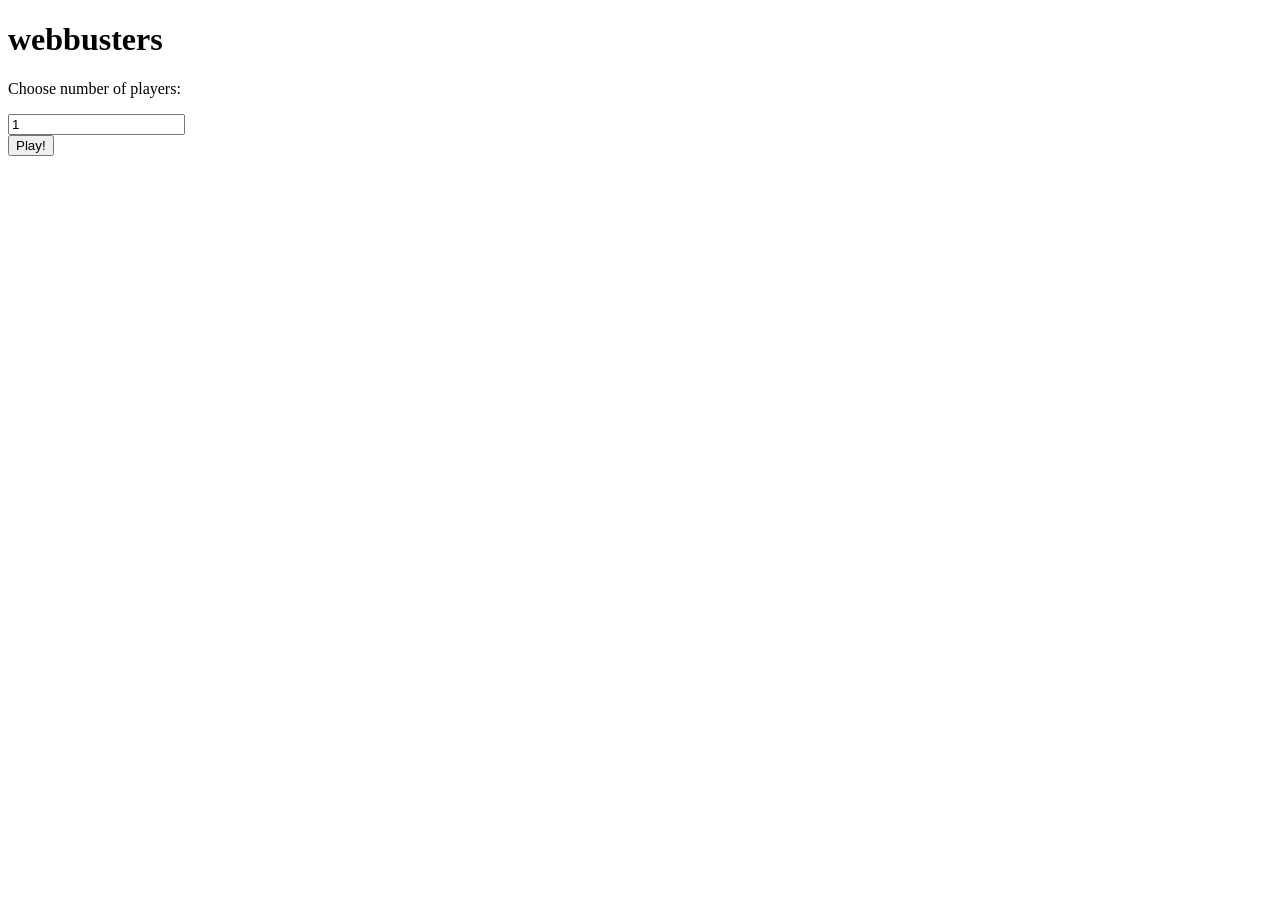
<file: client/game.html>
﻿<!DOCTYPE html>
<html lang="en">
	<head>
		<meta charset="utf-8">
		<link rel="stylesheet" type="text/css" href="style.css">

		<script type="text/javascript" src="http://cdn.peerjs.com/0.3/peer.js"></script>
		<script type="text/javascript" src="html5slider.js"></script>
		<script type="text/javascript" src="settings.js" charset="utf-8"></script>



		<script type="text/javascript" src="game-shared-globals.js" charset="utf-8"></script>
		<script type="text/javascript" src="game-globals.js" charset="utf-8"></script>
		<script type="text/javascript" src="game-types.js" charset="utf-8"></script>
		<script type="text/javascript" src="game-setup.js" charset="utf-8"></script>
		<script type="text/javascript" src="game-networking.js" charset="utf-8"></script>
		<script type="text/javascript" src="game-draw.js" charset="utf-8"></script>
		<script type="text/javascript" src="game.js" charset="utf-8"></script>


	</head>
	<body onload="" onkeydown="keyDown(event)" onkeyup="keyUp(event)">

		<div id="greeting" class="outPopUp">
			<h1>webbusters</h1>
			<p id="welcome">Choose number of players:</p>
			<input type="text" value="1" id="num_ships"><br>
			<button onclick="initSettings()" type="button">Play!</button>
		</div>

	</body>

</html>
</file>
<file: client/style.css>
.canvas_style{
border-style:solid;
border-width:5px;
background-color: black;
}
/*
.outPopUp {
	margin-top: auto;
	margin-bottom: auto;
	position: absolute;
	width: 300px;
	height: 300px;
	z-index: 15;
	top: 50%;
	left: 50%;
	margin: -150px 0 0 -150px;
	background: #F8F8F8;
	vertical-align: middle;
	text-align: center;
	border: 2px solid #a1a1a1;
	padding: 10px 40px;
	background: #dddddd;
	width: 300px;
	border-radius: 25px;
	-moz-border-radius: 25px; // Old Firefox
	box-shadow: 10px 10px 5px #888888;
}
*/
.container {
	margin-top: auto;
	margin: 20px;
	float: left;
	padding: 60px;
	width: 400px;
	height: 400px;
	z-index: 15;
	background: #FFFFFF;
	vertical-align: middle;
	text-align: center;
	border: 2px solid #a1a1a1;
	border-radius: 25px;
	-moz-border-radius: 25px; /* Old Firefox */
	box-shadow: 10px 10px 5px #888888;
}
</file>
